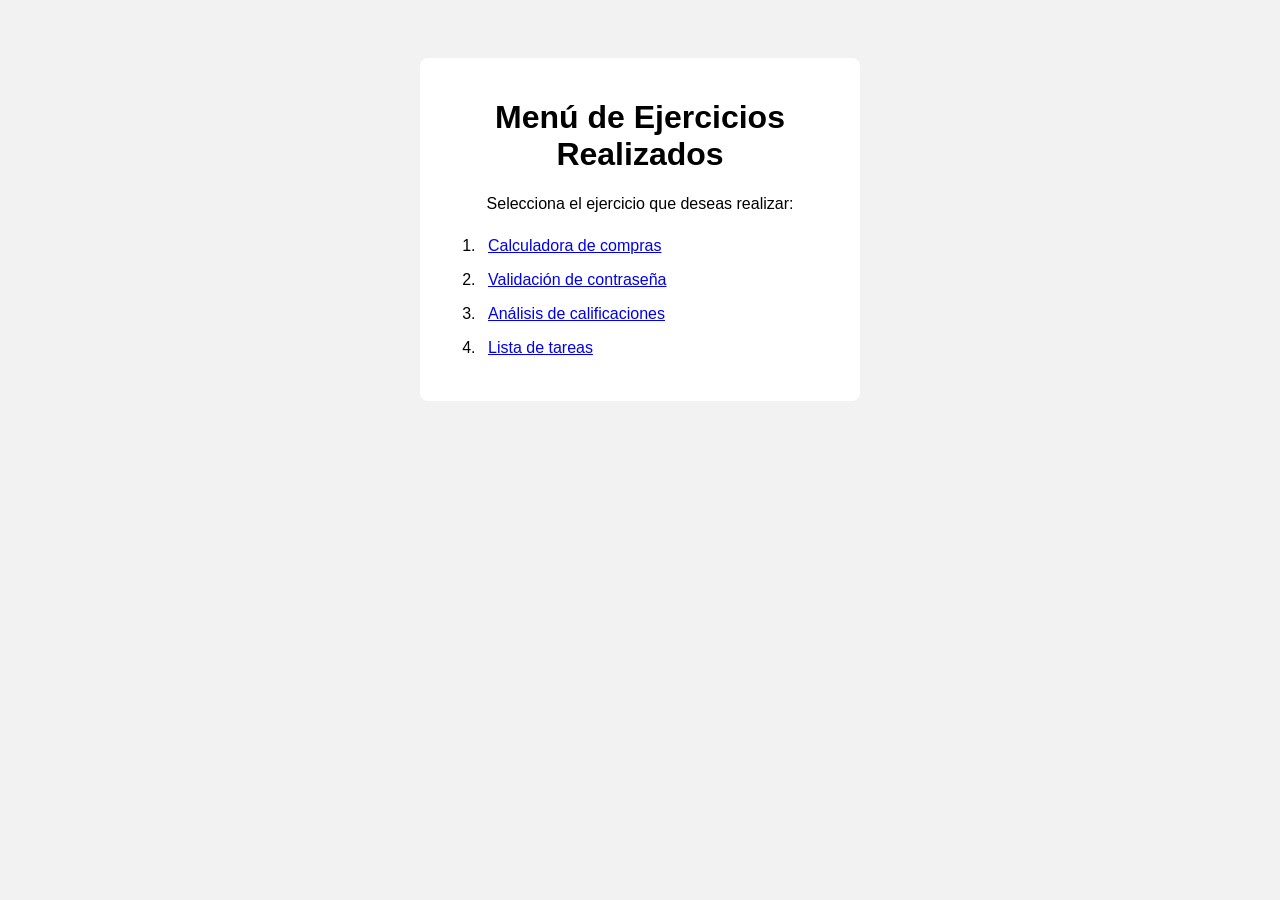
<file: index.html>
<!DOCTYPE html>
<html lang="es">

<head>
    <meta charset="UTF-8">
    <meta name="viewport" content="width=device-width, initial-scale=1.0">
    <title>Ejercicios Realizados</title>
    <link rel="stylesheet" href="estilos.css">
</head>

<body>
    <div class="contenedor">

        <h1>Menú de Ejercicios Realizados</h1>

        <p>Selecciona el ejercicio que deseas realizar:</p>

        <ol class="lista">
            <li>
                <a href="Ejercicio1/index.html">Calculadora de compras</a>
            </li>

            <li>
                <a href="Ejercicio2/index.html">Validación de contraseña</a>
            </li>

            <li>
                <a href="Ejercicio3/index.html">Análisis de calificaciones</a>
            </li>

            <li>
                <a href="Ejercicio4/index.html">Lista de tareas</a>
            </li>
        </ol>
    </div>
</body>

</html>
</file>
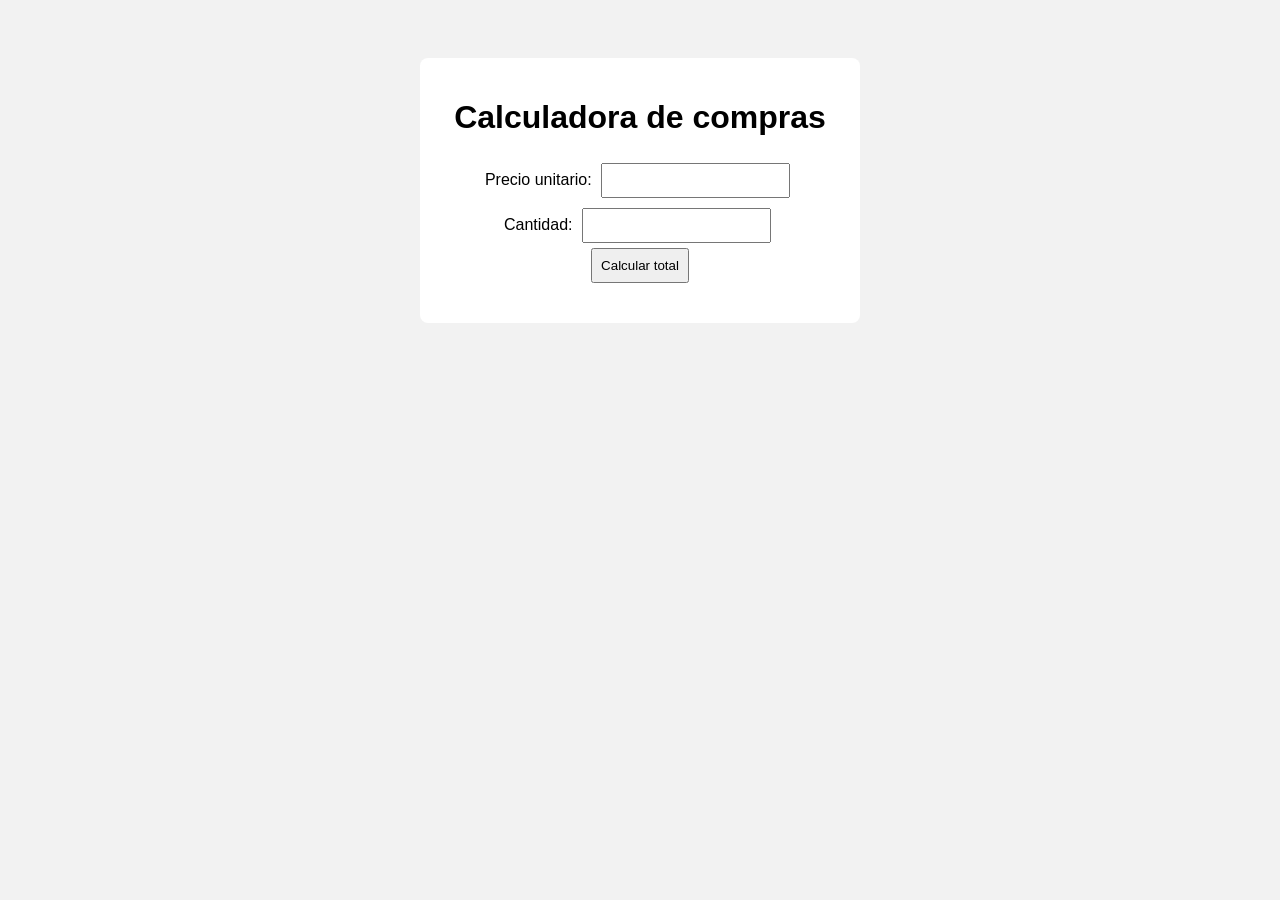
<file: Ejercicio1/index.html>
<!DOCTYPE html>
<html lang="es">

<head>
    <meta charset="UTF-8">
    <meta name="viewport" content="width=device-width, initial-scale=1.0">
    <title>Document</title>
    <link rel="stylesheet" href="../estilos.css"> 
</head>
<body>

<div class="contenedor">
    <h1>Calculadora de compras</h1>

    <form onsubmit="calcularTotal(event)">

    <label>Precio unitario:</label>
    <input type="number" id="precio" step="any">

    <label>Cantidad:</label>
    <input type="number" id="cantidad" step="any">

    <button type="submit">Calcular total</button>

    </form>

    <p id="resultado"></p>

    </div>

    <script src="script.js"></script>


</body>

</html>
</file>
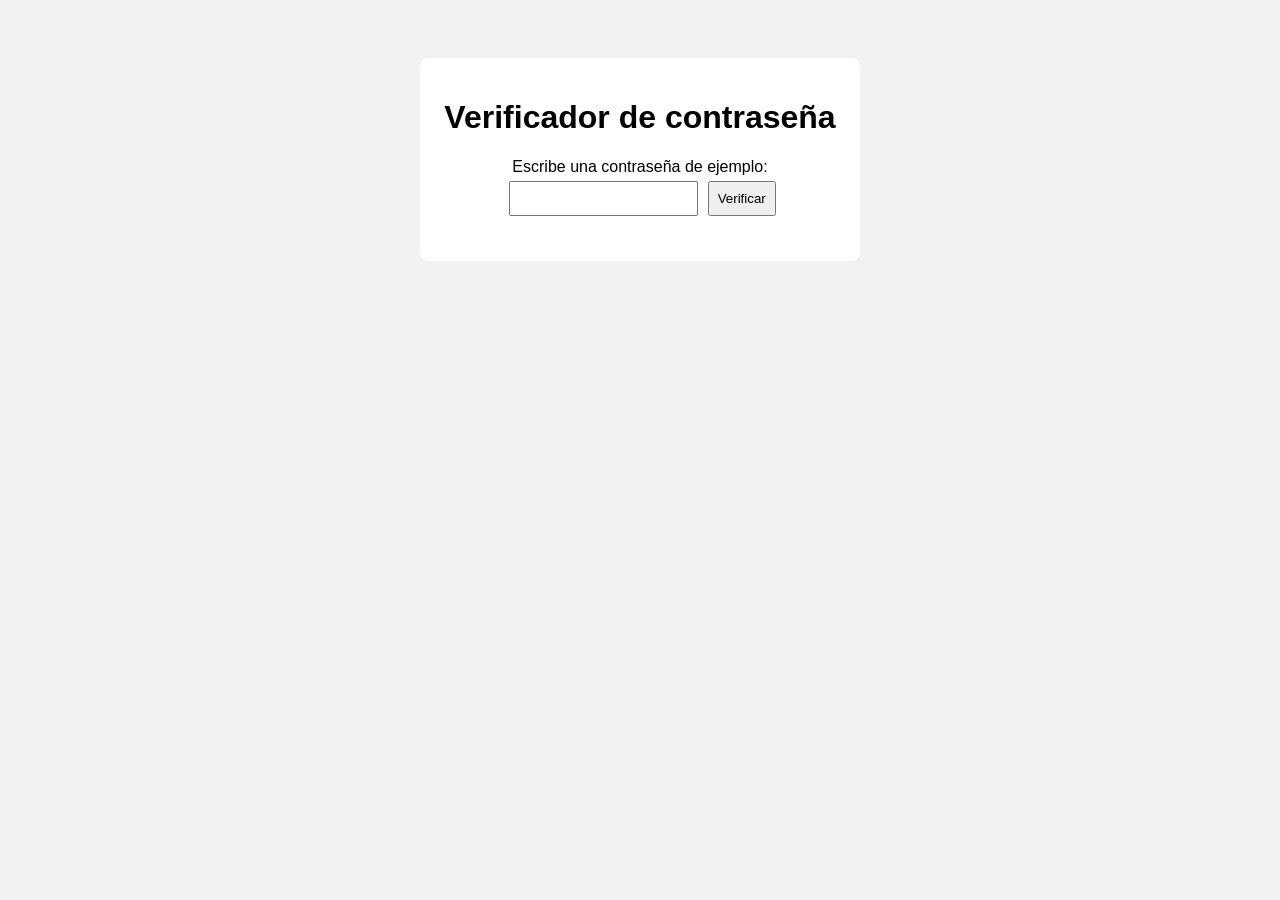
<file: Ejercicio2/index.html>
<!DOCTYPE html>
<html lang="es">

<head>
    <meta charset="UTF-8">
    <title>Verificador de contraseña</title>
    <link rel="stylesheet" href="../estilos.css">
</head>

<body>
<div class="contenedor">
    <h1>Verificador de contraseña</h1>

    <label>Escribe una contraseña de ejemplo:</label>

    <input type="text" id="contrasena" oninput="verificar()">

    <button onclick="verificar()">Verificar</button>

    <div id="resultado"></div>
</div>

    <script src="script.js"></script>

</body>

</html>
</file>
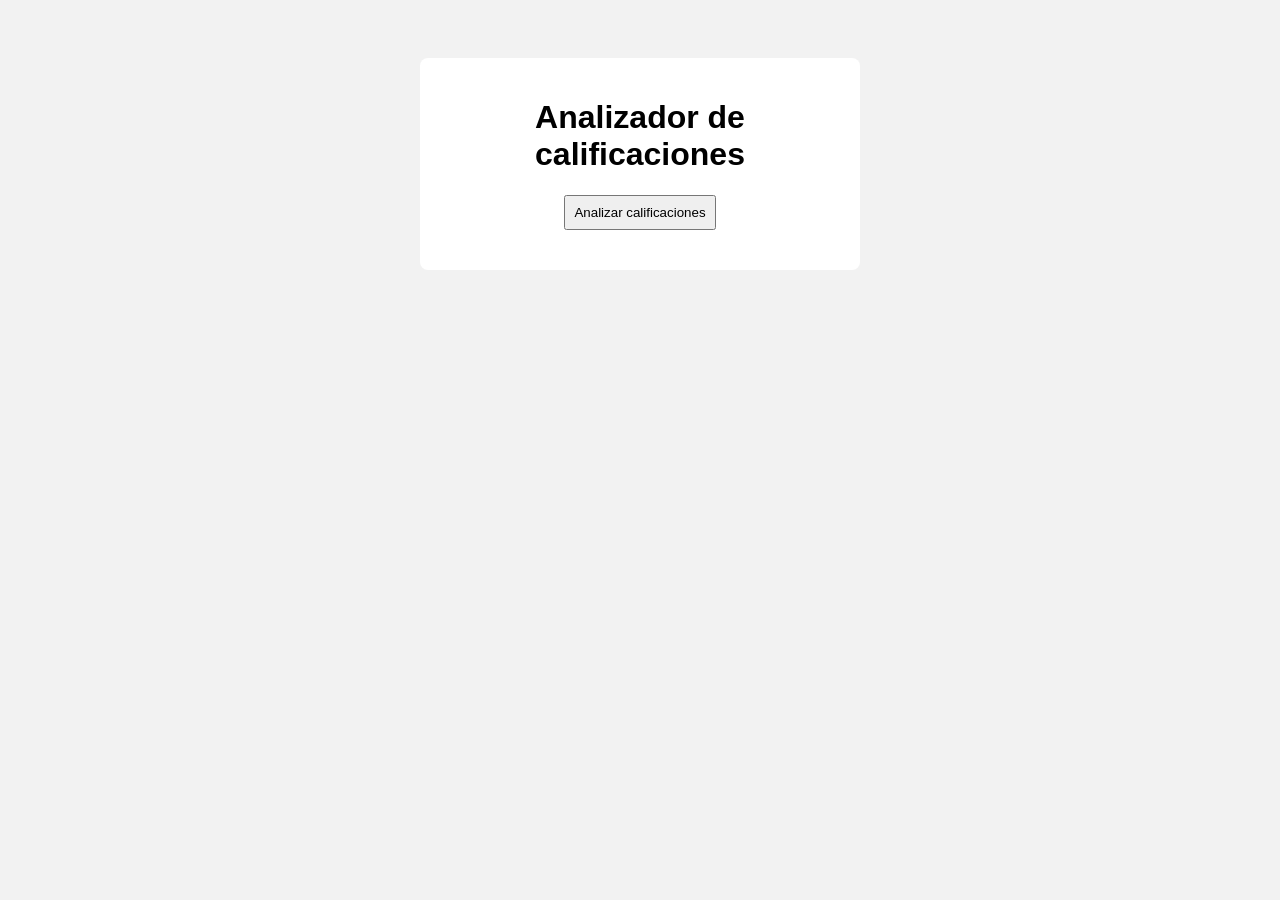
<file: Ejercicio3/index.html>
<!DOCTYPE html>
<html lang="es">

<head>
    <meta charset="UTF-8">
    <title>Analizador de calificaciones</title>
    <link rel="stylesheet" href="../estilos.css">
</head>

<body>
    <div class="contenedor">
        <h1>Analizador de calificaciones</h1>

        <form onsubmit="analizar(event)">

            <button type="submit">Analizar calificaciones</button>

        </form>

        <div id="resultado"></div>
    </div>

    <script src="script.js"></script>

</body>

</html>
</file>
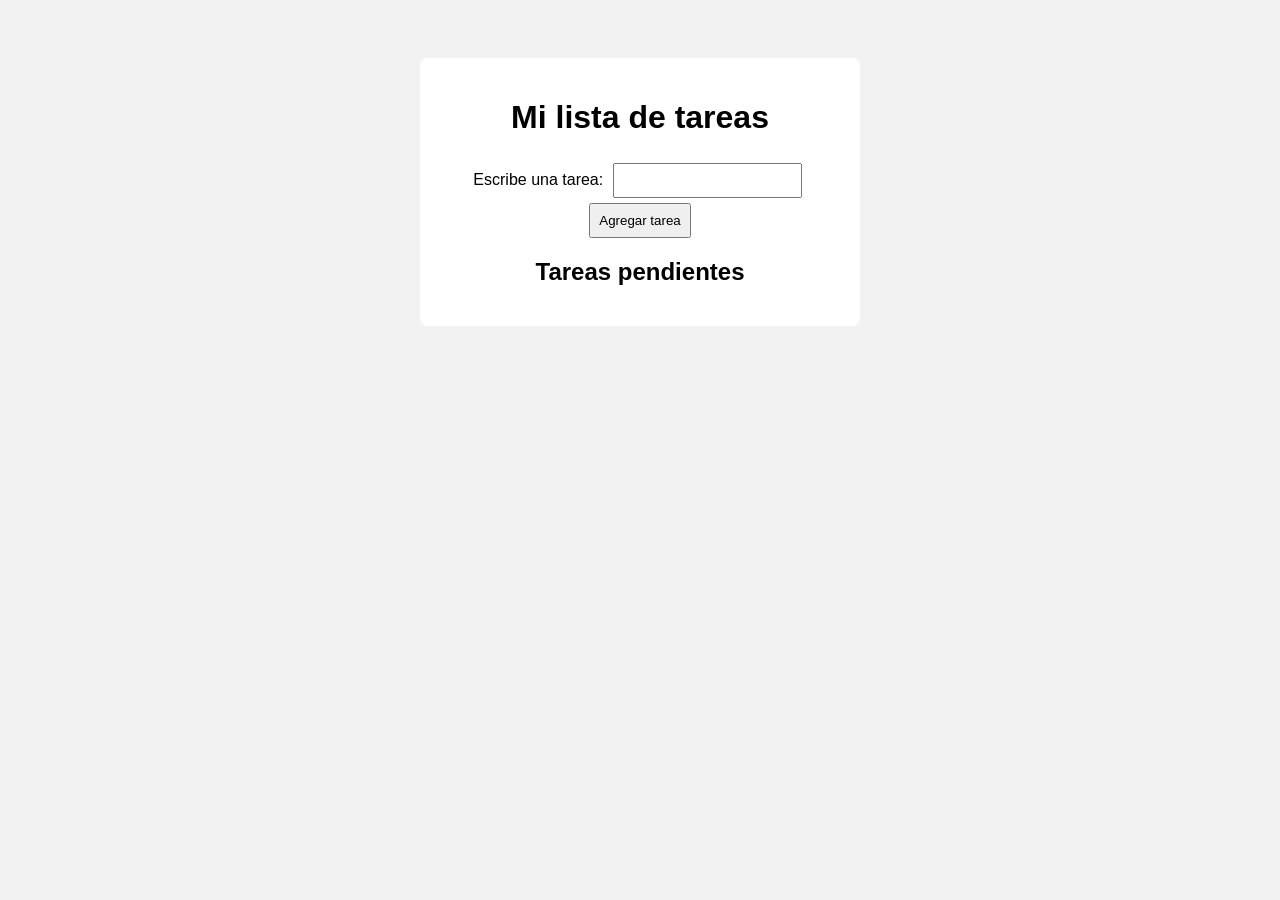
<file: Ejercicio4/index.html>
<!DOCTYPE html>
<html lang="es">

<head>
    <meta charset="UTF-8">
    <title>Lista de tareas</title>
    <link rel="stylesheet" href="../estilos.css">
</head>

<body>
    <div class="contenedor">

        <h1>Mi lista de tareas</h1>

        <form onsubmit="agregarTarea(event)">

            <label>Escribe una tarea:</label>

            <input type="text" id="tarea">

            <button type="submit">Agregar tarea</button>

        </form>

        <h2>Tareas pendientes</h2>

        <ul id="listaTareas"></ul>
    </div>
    <script src="script.js"></script>

</body>

</html>
</file>
<file: estilos.css>
body {
    font-family: Arial;
    background-color: #f2f2f2;
    text-align: center;
    padding: 20px;
}

h1 {
    color: black;
}

/* Recuadro centrado */
.contenedor {
    background-color: white;
    width: 400px;
    margin: 30px auto;
    padding: 20px;
    border-radius: 8px;
}

/* Campos y botones */
form {
    margin: 20px;
}

input {
    padding: 8px;
    margin: 5px;
}

button {
    padding: 8px;
    cursor: pointer;
}

#resultado {
    margin: 20px;
}

/* Lista de tareas */
ul {
    width: 350px;
    margin: auto;
}

li {
    text-align: left;
    padding: 8px;
}

li input {
    margin-right: 10px;
}

li button {
    margin-left: 10px;
}

.completada {
    text-decoration: line-through;
    color: gray;
}
</file>
